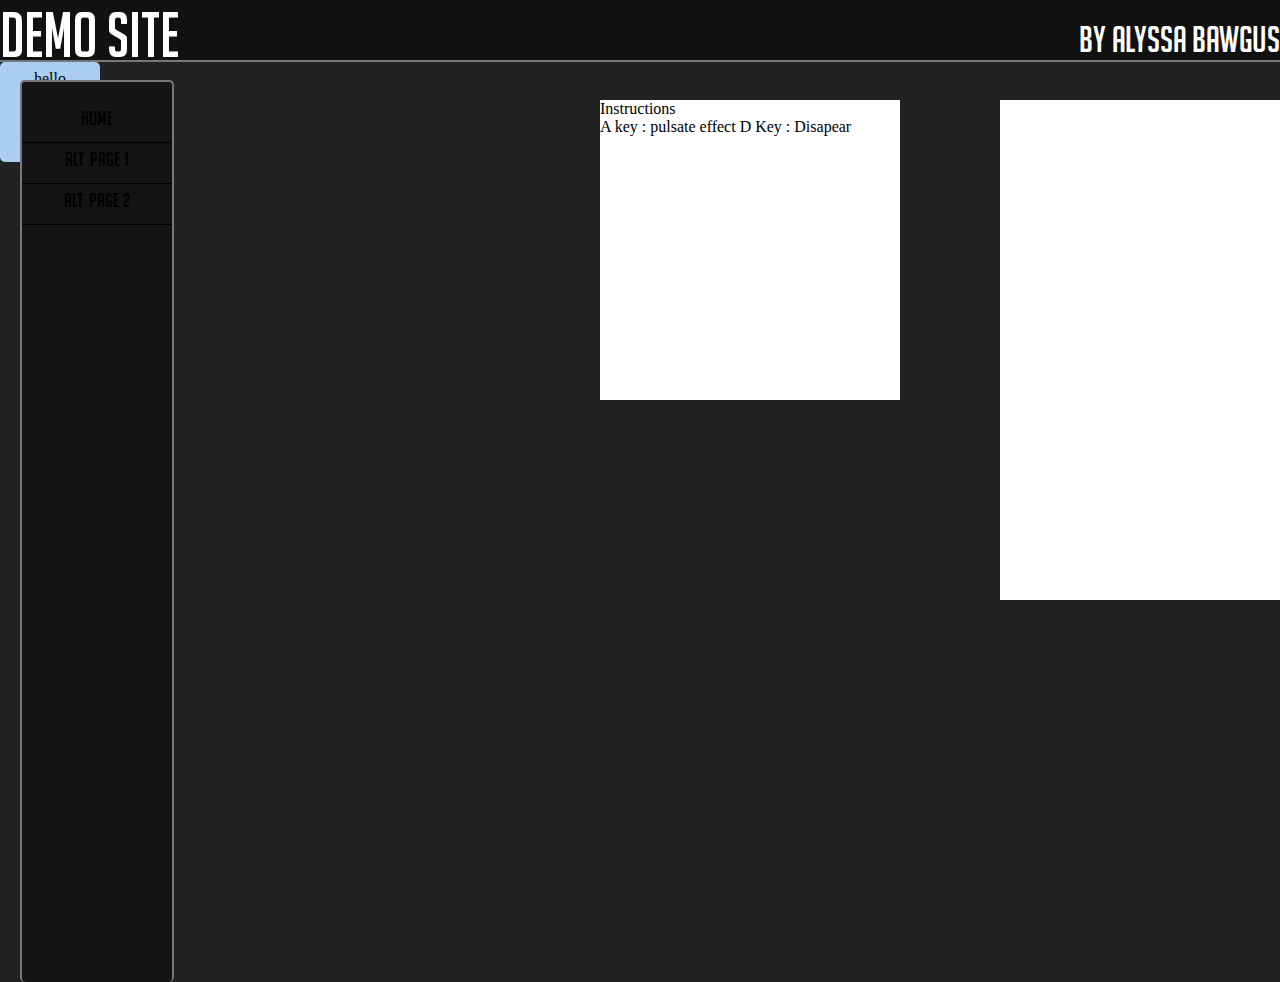
<file: index.html>
<html>

<head>   

    <link href="css/smoothness/jquery-ui-1.9.2.custom.css" rel="stylesheet">
    <script src="js/jquery-1.8.3.js"></script>
    <script src="js/jquery-ui-1.9.2.custom.js"></script>
    <script type='text/javascript' src='script.js'></script>
    <link rel="stylesheet" type="text/css" href="stylish.css">
    <link type="text/css" rel="stylesheet" href="widget/css/rcarousel.css" />

</head>

<body>

<div id="header">
    <div id="insideHeader">Demo Site </div>
    <div id="name">by alyssa bawgus</div>
</div>
  
<div id="sidebar">
    <div id="itemwrap">
        <div class="item" ><div id="item1">Home</div></div>

        <div class="item" ><div id="item2">Alt Page 1</div></div>

        <div class="item" ><div id="item3">Alt Page 2</div></div>
    </div>
</div>

<!-- <img id="octopus" src="pictures/octopus.jpg" alt="octopus" style="width: 100px; height: 100px"/> -->

<script type="text/javascript" src="widget/lib/jquery-1.7.1.min.js"></script>
<script type="text/javascript" src="widget/lib/jquery.ui.core.min.js"></script>
<script type="text/javascript" src="widget/lib/jquery.ui.widget.min.js"></script>
<script type="text/javascript" src="widget/lib/jquery.ui.rcarousel.min.js"></script>

<div id="container">
    <div id="carousel" class="ui-carousel" style="width: 320px; overflow: hidden; height 100px;">
        <img src="pictures/fish.jpg" alt="fish" style="width: 100px; height: 100px"/>
        <img src="pictures/octopus.jpg" alt="octopus" style="width: 100px; height: 100px"/>
        <img src="pictures/squid1.jpg" alt="squid" style="width: 100px; height: 100px"/>
        <img src="pictures/jellyfish.jpg" alt="jellyfish" style="width: 100px; height: 100px"/>
    </div>

   <a href="#" id="ui-carousel-next" style="opacity: 1;">next</a>
   <a href="#" id="ui-carousel-prev" style="opacity: 1;">prev</a>

</div>

<div>

<div style="height:300; width:300; background-color:white; position:absolute; left:600; top:100;">
    <div> Instructions </div>
    A key : pulsate effect 
    D Key : Disapear
</div>
<div id="boxGarden" style="height:500; width:400; background-color:white; position:absolute; left:1000; top:100;">


</div>

<div id="temp1" class="drag">hello</div>




</body>
</html>
</file>
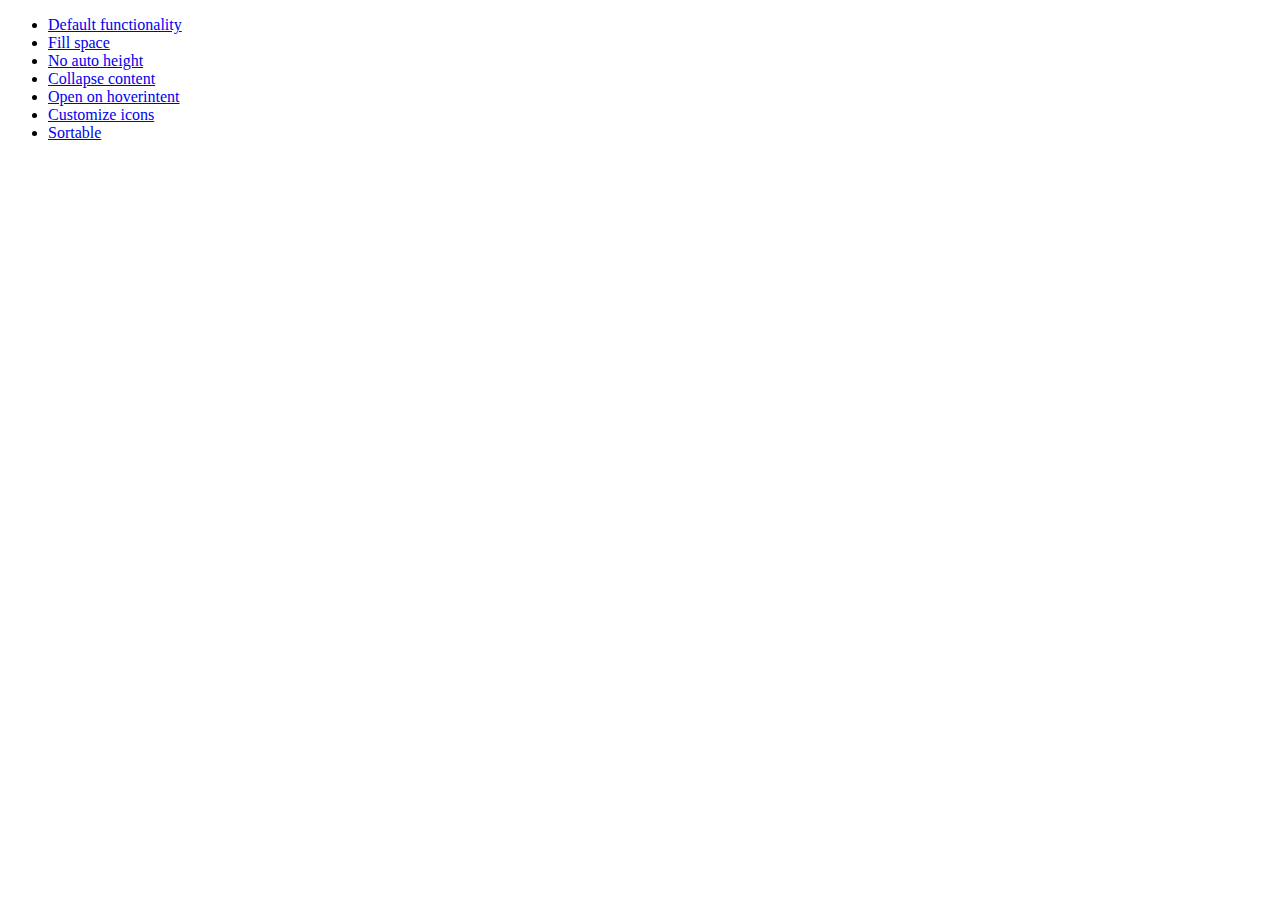
<file: development-bundle/demos/accordion/index.html>
<!doctype html>
<html lang="en">
<head>
	<meta charset="utf-8">
	<title>jQuery UI Accordion Demos</title>
</head>
<body>

<ul>
	<li><a href="default.html">Default functionality</a></li>
	<li><a href="fillspace.html">Fill space</a></li>
	<li><a href="no-auto-height.html">No auto height</a></li>
	<li><a href="collapsible.html">Collapse content</a></li>
	<li><a href="hoverintent.html">Open on hoverintent</a></li>
	<li><a href="custom-icons.html">Customize icons</a></li>
	<li><a href="sortable.html">Sortable</a></li>
</ul>

</body>
</html>
</file>
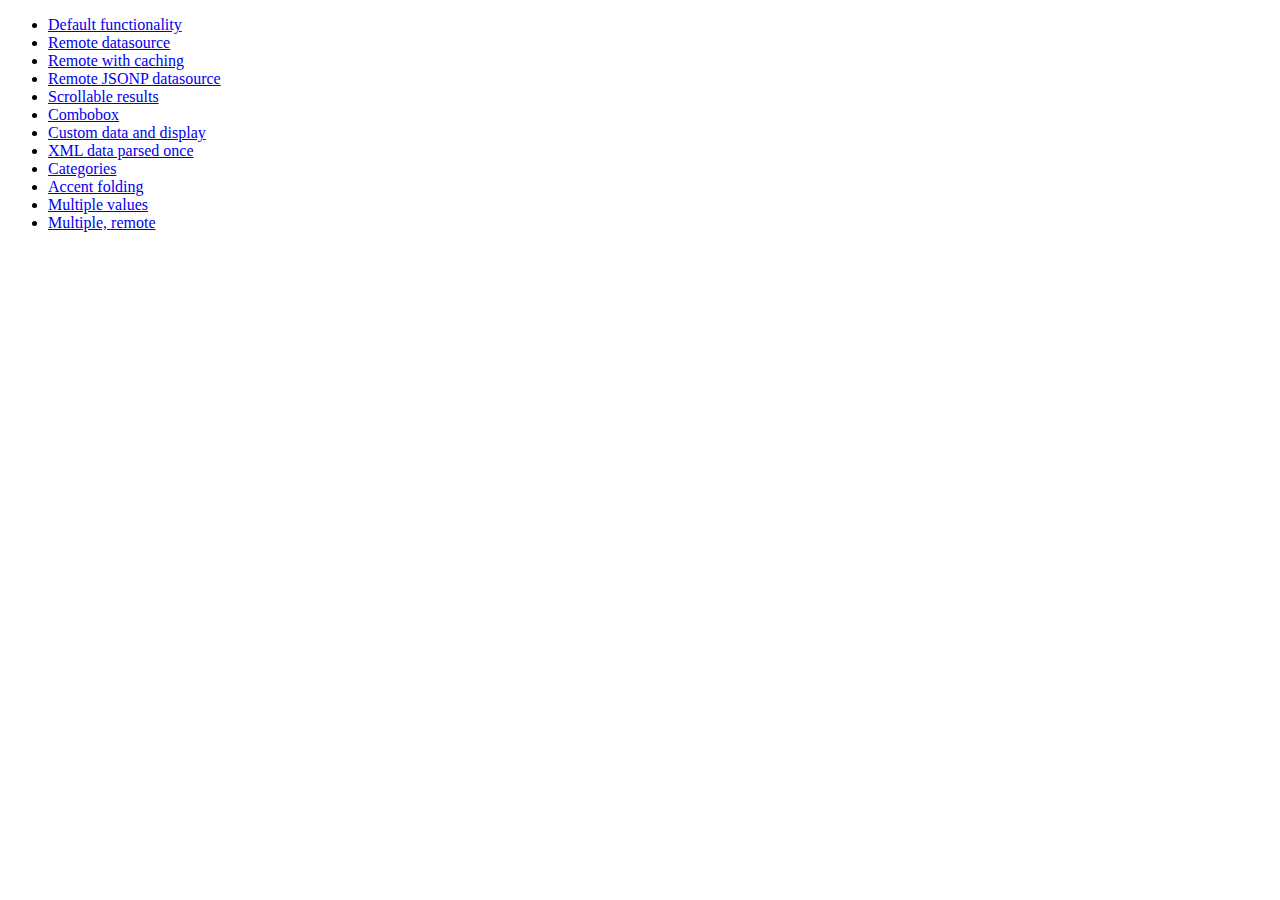
<file: development-bundle/demos/autocomplete/index.html>
<!doctype html>
<html lang="en">
<head>
	<meta charset="utf-8">
	<title>jQuery UI Autocomplete Demos</title>
</head>
<body>

<ul>
	<li><a href="default.html">Default functionality</a></li>
	<li><a href="remote.html">Remote datasource</a></li>
	<li><a href="remote-with-cache.html">Remote with caching</a></li>
	<li><a href="remote-jsonp.html">Remote JSONP datasource</a></li>
	<li><a href="maxheight.html">Scrollable results</a></li>
	<li><a href="combobox.html">Combobox</a></li>
	<li><a href="custom-data.html">Custom data and display</a></li>
	<li><a href="xml.html">XML data parsed once</a></li>
	<li><a href="categories.html">Categories</a></li>
	<li><a href="folding.html">Accent folding</a></li>
	<li><a href="multiple.html">Multiple values</a></li>
	<li><a href="multiple-remote.html">Multiple, remote</a></li>
</ul>

</body>
</html>
</file>
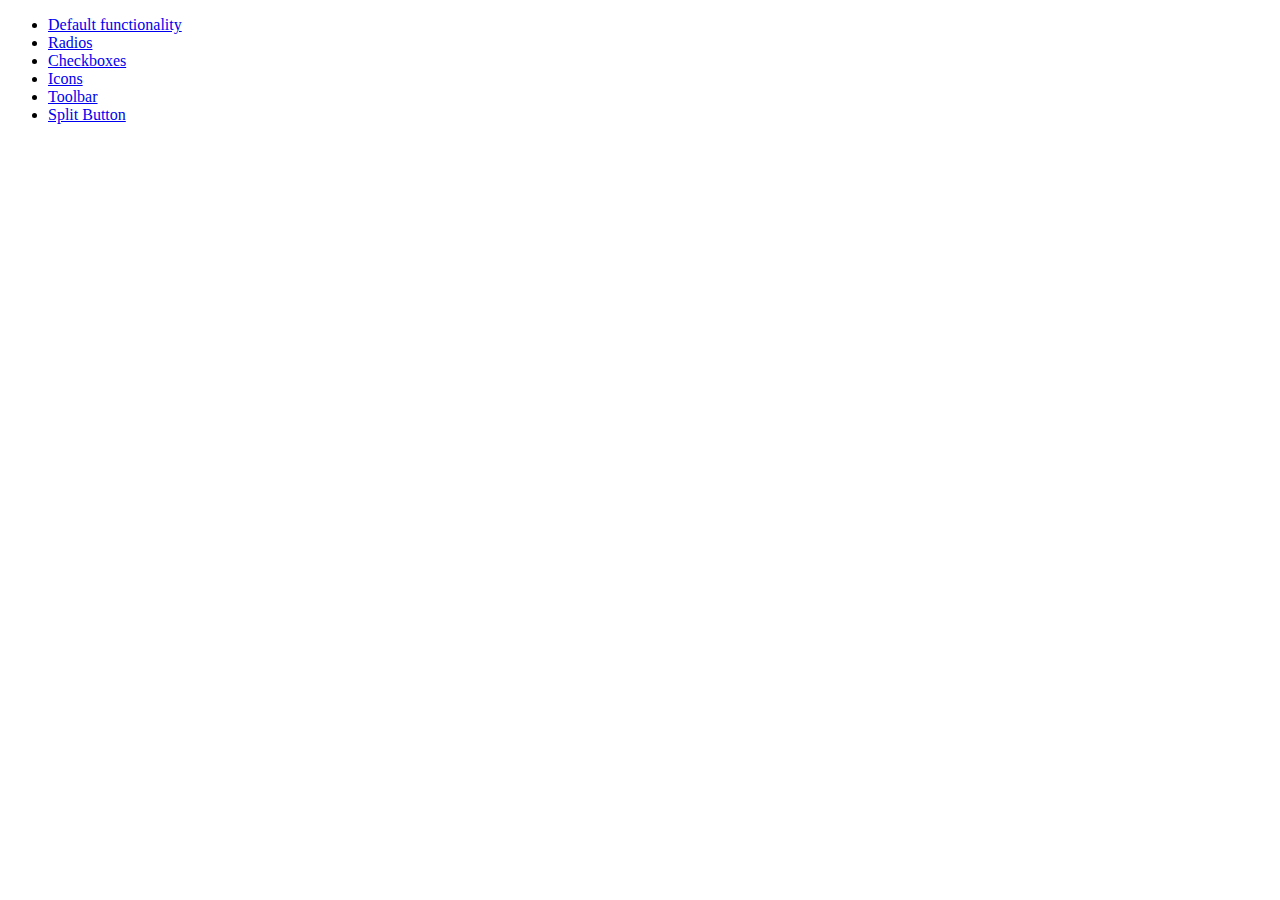
<file: development-bundle/demos/button/index.html>
<!doctype html>
<html lang="en">
<head>
	<meta charset="utf-8">
	<title>jQuery UI Button Demos</title>
</head>
<body>

<ul>
	<li><a href="default.html">Default functionality</a></li>
	<li><a href="radio.html">Radios</a></li>
	<li><a href="checkbox.html">Checkboxes</a></li>
	<li><a href="icons.html">Icons</a></li>
	<li><a href="toolbar.html">Toolbar</a></li>
	<li><a href="splitbutton.html">Split Button</a></li>
</ul>

</body>
</html>
</file>
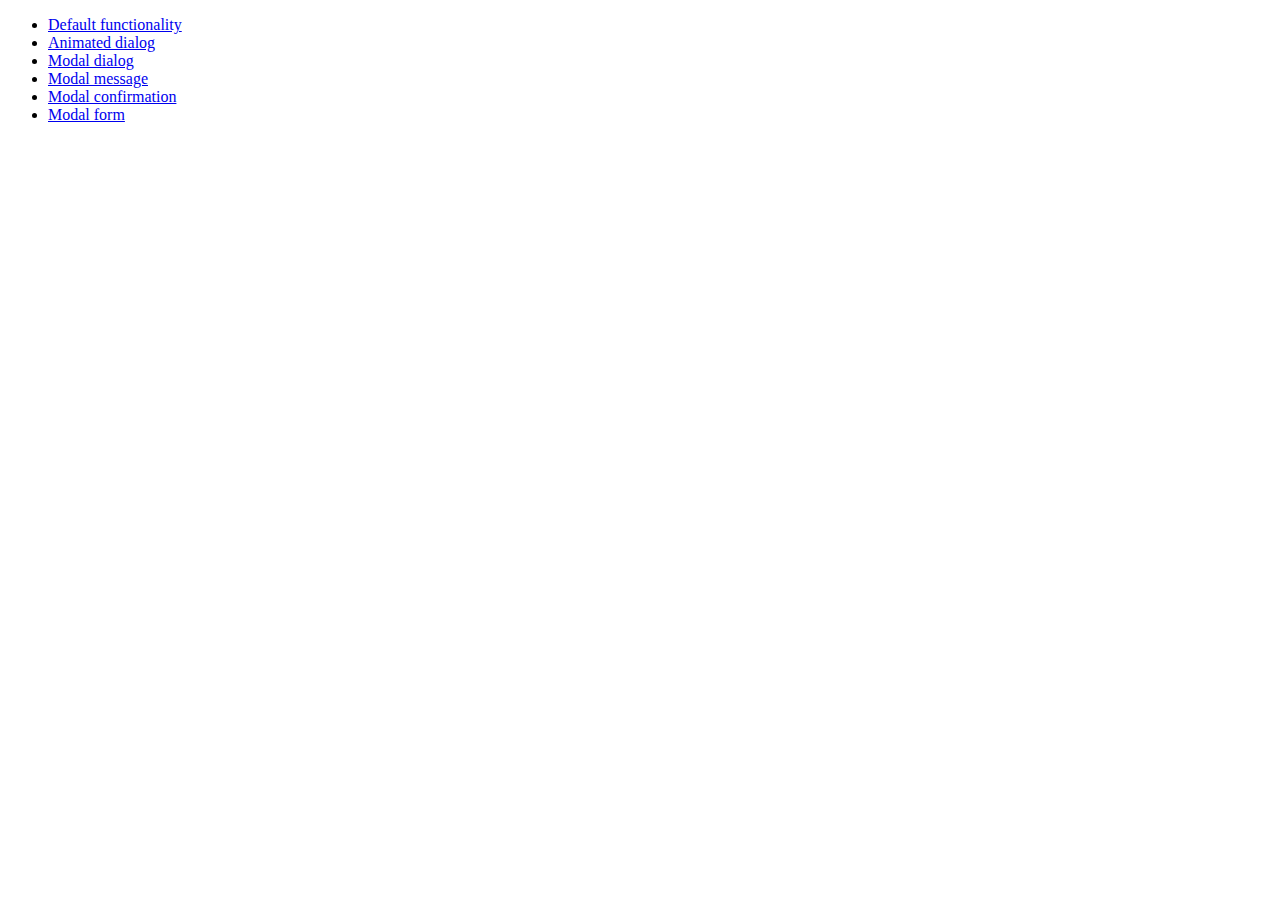
<file: development-bundle/demos/dialog/index.html>
<!doctype html>
<html lang="en">
<head>
	<meta charset="utf-8">
	<title>jQuery UI Dialog Demos</title>
</head>
<body>

<ul>
	<li><a href="default.html">Default functionality</a></li>
	<li><a href="animated.html">Animated dialog</a></li>
	<li><a href="modal.html">Modal dialog</a></li>
	<li><a href="modal-message.html">Modal message</a></li>
	<li><a href="modal-confirmation.html">Modal confirmation</a></li>
	<li><a href="modal-form.html">Modal form</a></li>
</ul>

</body>
</html>
</file>
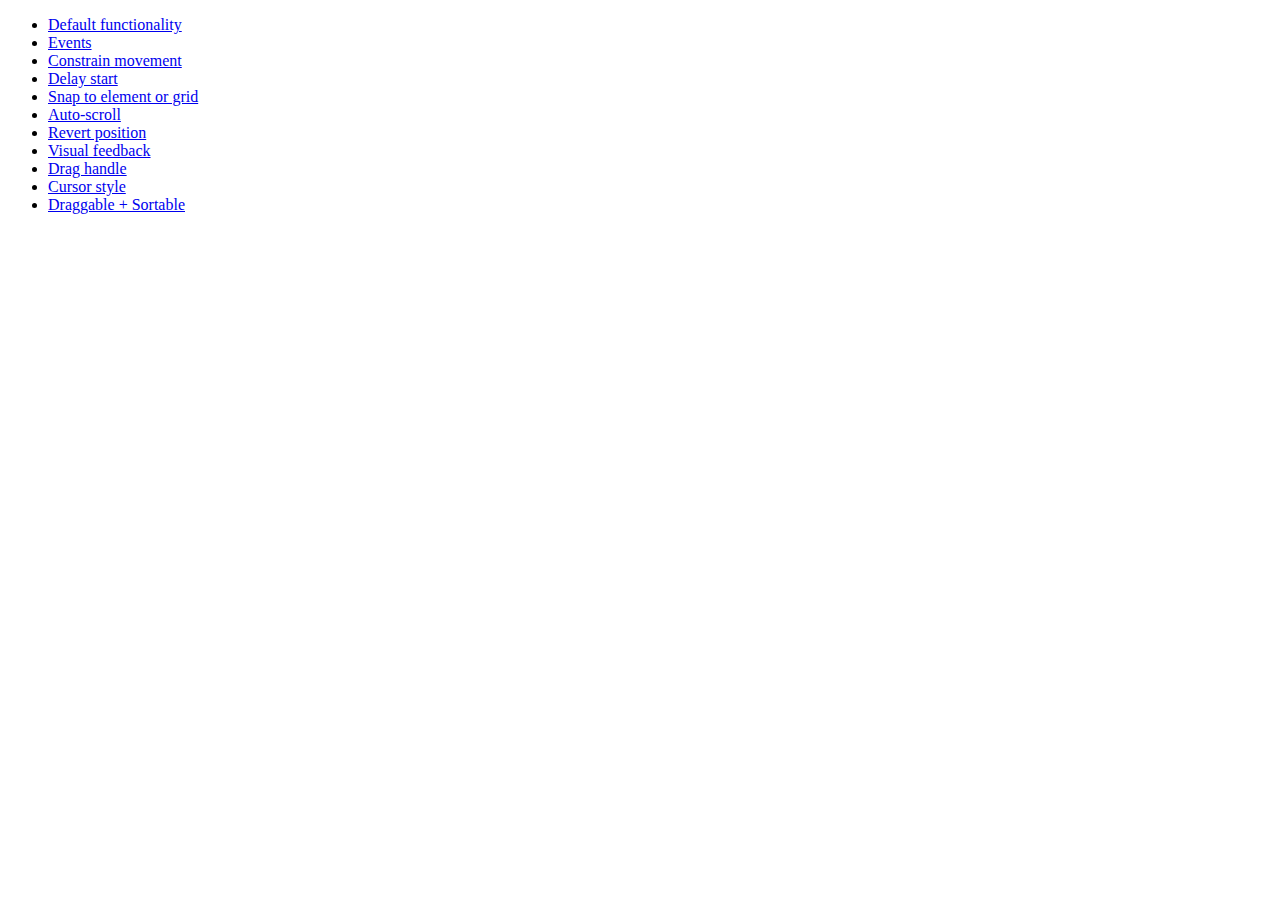
<file: development-bundle/demos/draggable/index.html>
<!doctype html>
<html lang="en">
<head>
	<meta charset="utf-8">
	<title>jQuery UI Draggable Demos</title>
</head>
<body>

<ul>
	<li><a href="default.html">Default functionality</a></li>
	<li><a href="events.html">Events</a></li>
	<li><a href="constrain-movement.html">Constrain movement</a></li>
	<li><a href="delay-start.html">Delay start</a></li>
	<li><a href="snap-to.html">Snap to element or grid</a></li>
	<li><a href="scroll.html">Auto-scroll</a></li>
	<li><a href="revert.html">Revert position</a></li>
	<li><a href="visual-feedback.html">Visual feedback</a></li>
	<li><a href="handle.html">Drag handle</a></li>
	<li><a href="cursor-style.html">Cursor style</a></li>
	<li><a href="sortable.html">Draggable + Sortable</a></li>
</ul>

</body>
</html>
</file>
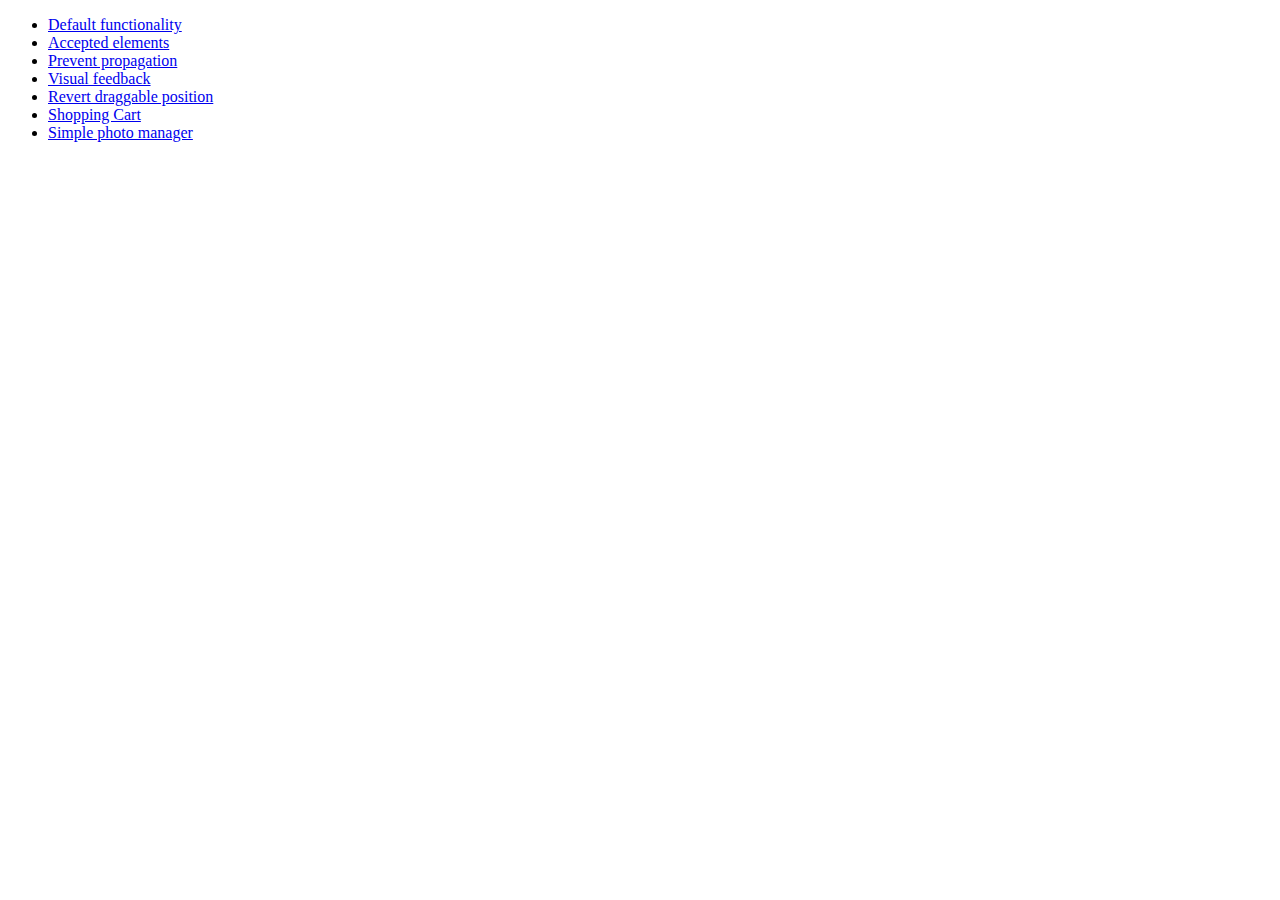
<file: development-bundle/demos/droppable/index.html>
<!doctype html>
<html lang="en">
<head>
	<meta charset="utf-8">
	<title>jQuery UI Droppable Demos</title>
</head>
<body>

<ul>
	<li><a href="default.html">Default functionality</a></li>
	<li><a href="accepted-elements.html">Accepted elements</a></li>
	<li><a href="propagation.html">Prevent propagation</a></li>
	<li><a href="visual-feedback.html">Visual feedback</a></li>
	<li><a href="revert.html">Revert draggable position</a></li>
	<li><a href="shopping-cart.html">Shopping Cart</a></li>
	<li><a href="photo-manager.html">Simple photo manager</a></li>
</ul>

</body>
</html>
</file>
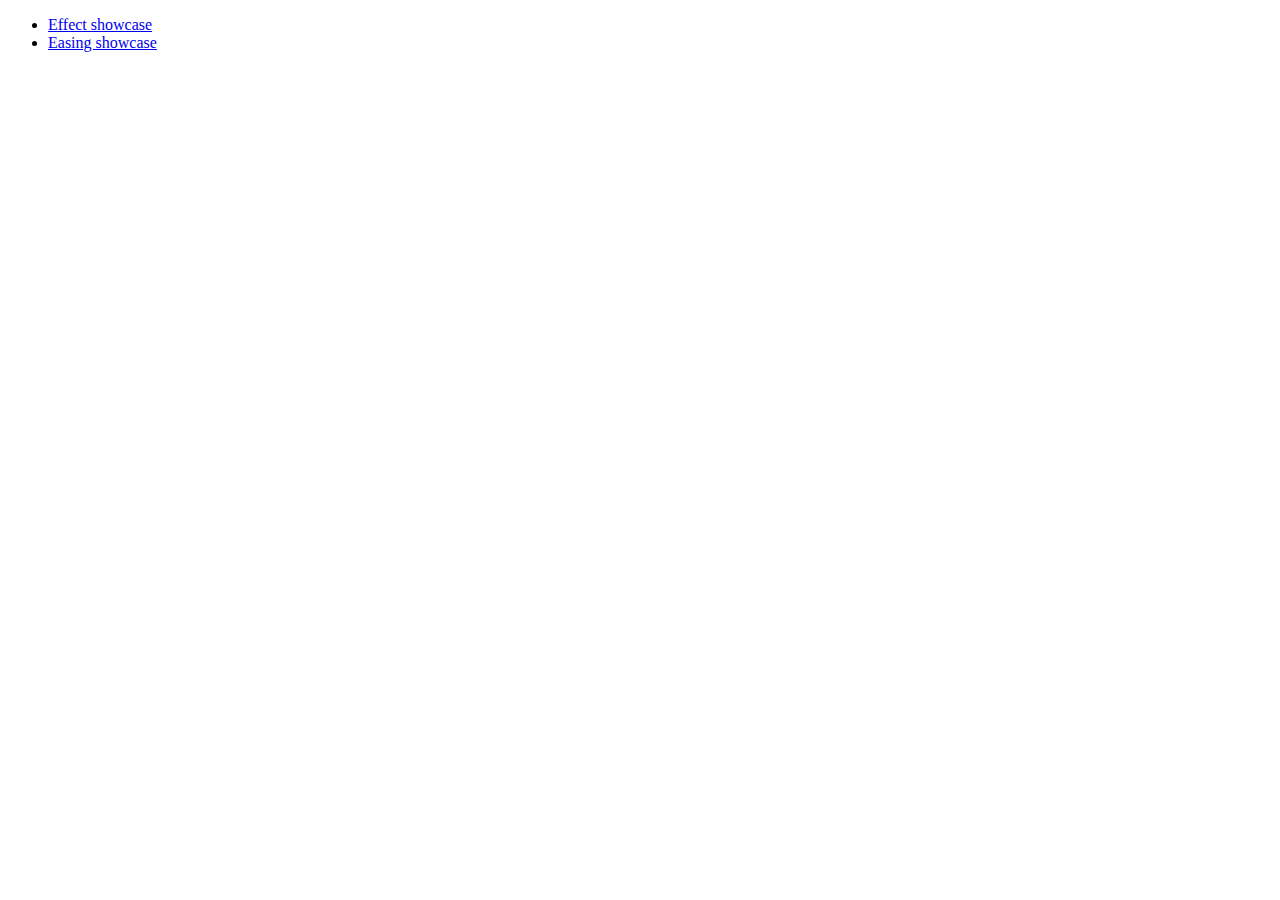
<file: development-bundle/demos/effect/index.html>
<!doctype html>
<html lang="en">
<head>
	<meta charset="utf-8">
	<title>jQuery UI Effects Demos</title>
</head>
<body>

<ul>
	<li><a href="default.html">Effect showcase</a></li>
	<li><a href="easing.html">Easing showcase</a></li>
</ul>

</body>
</html>
</file>
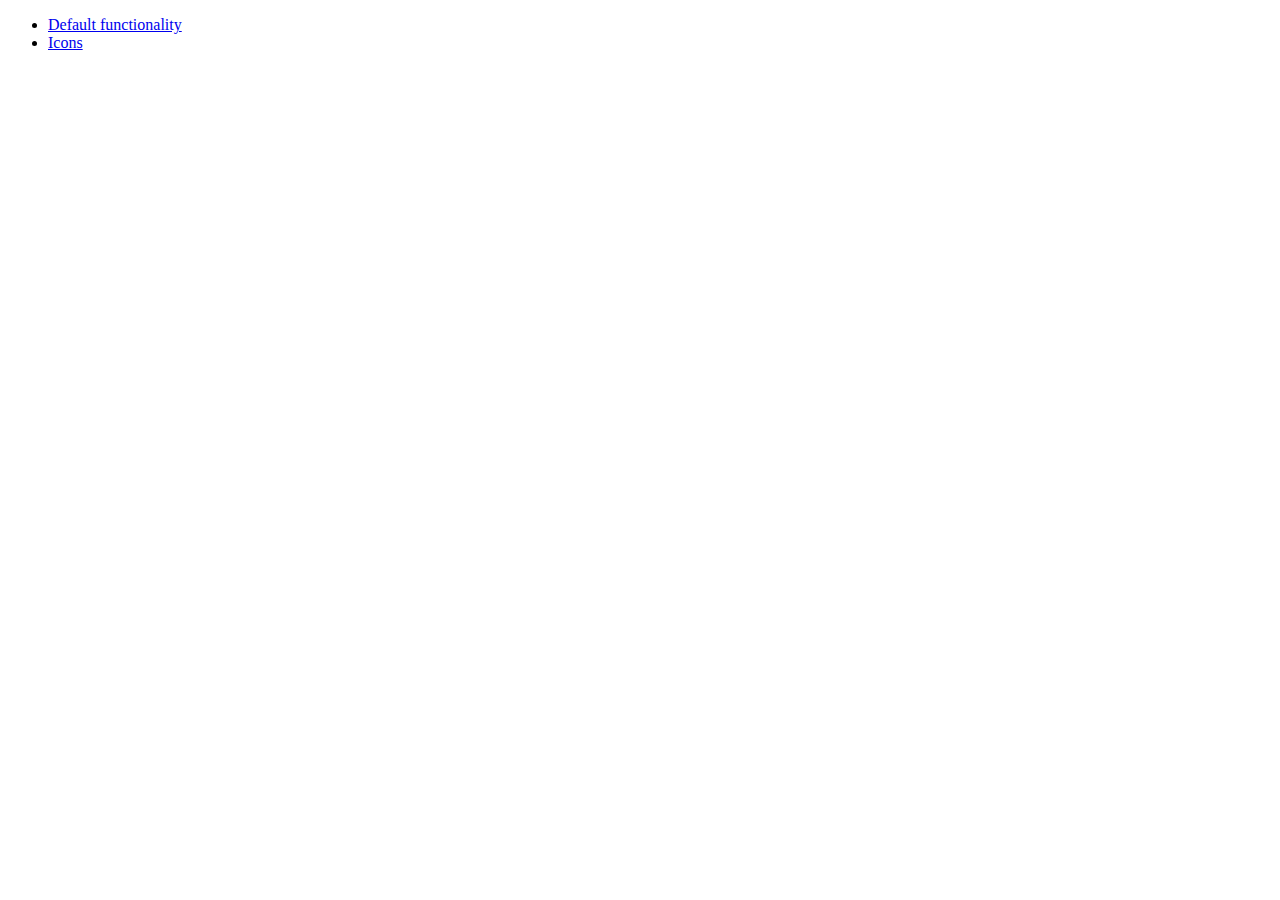
<file: development-bundle/demos/menu/index.html>
<!doctype html>
<html lang="en">
<head>
	<meta charset="utf-8">
	<title>jQuery UI Menu Demos</title>
</head>
<body>

<ul>
	<li><a href="default.html">Default functionality</a></li>
	<li><a href="icons.html">Icons</a></li>
</ul>

</body>
</html>
</file>
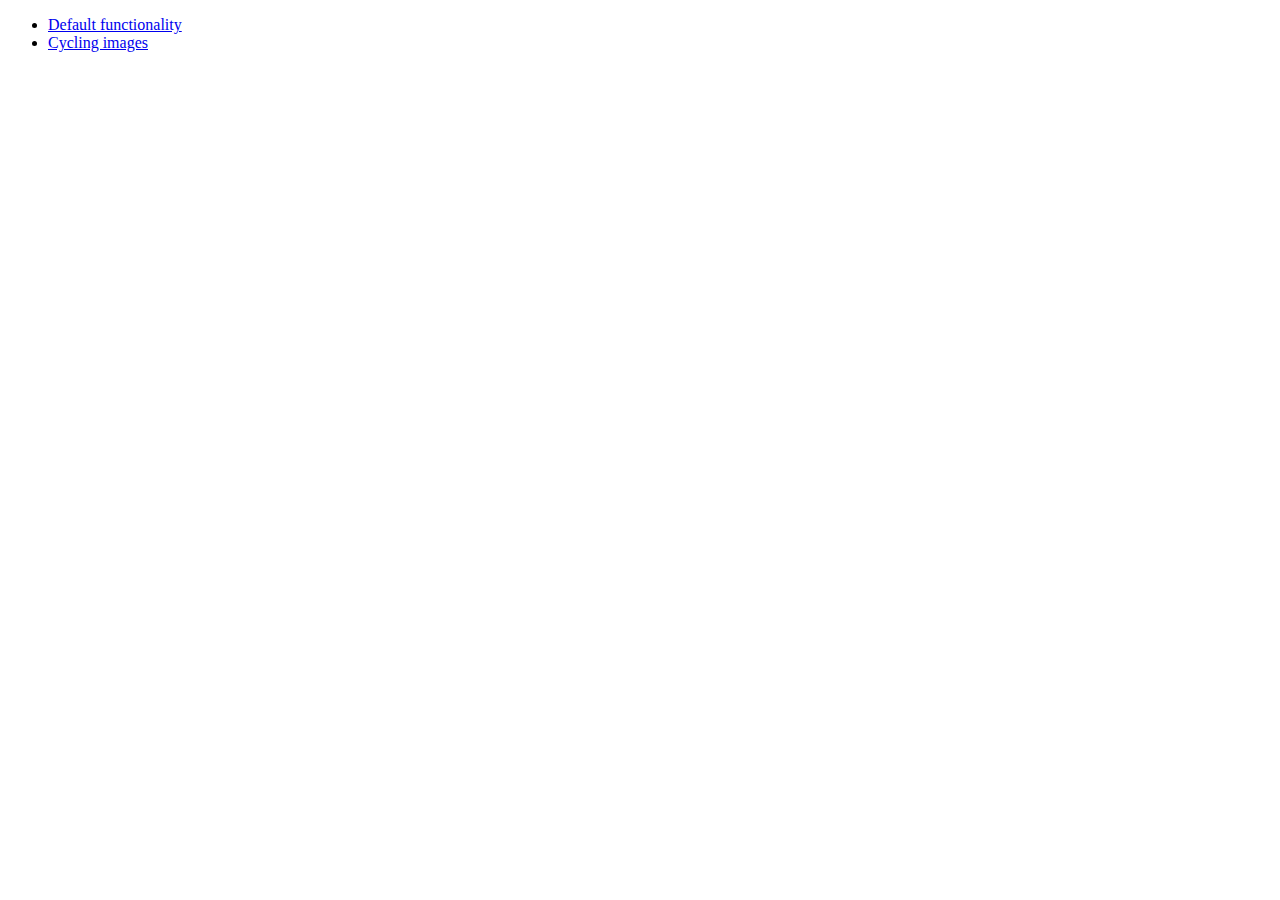
<file: development-bundle/demos/position/index.html>
<!doctype html>
<html lang="en">
<head>
	<meta charset="utf-8">
	<title>jQuery UI Position Demo</title>
</head>
<body>

<ul>
	<li><a href="default.html">Default functionality</a></li>
	<li><a href="cycler.html">Cycling images</a></li>
</ul>

</body>
</html>
</file>
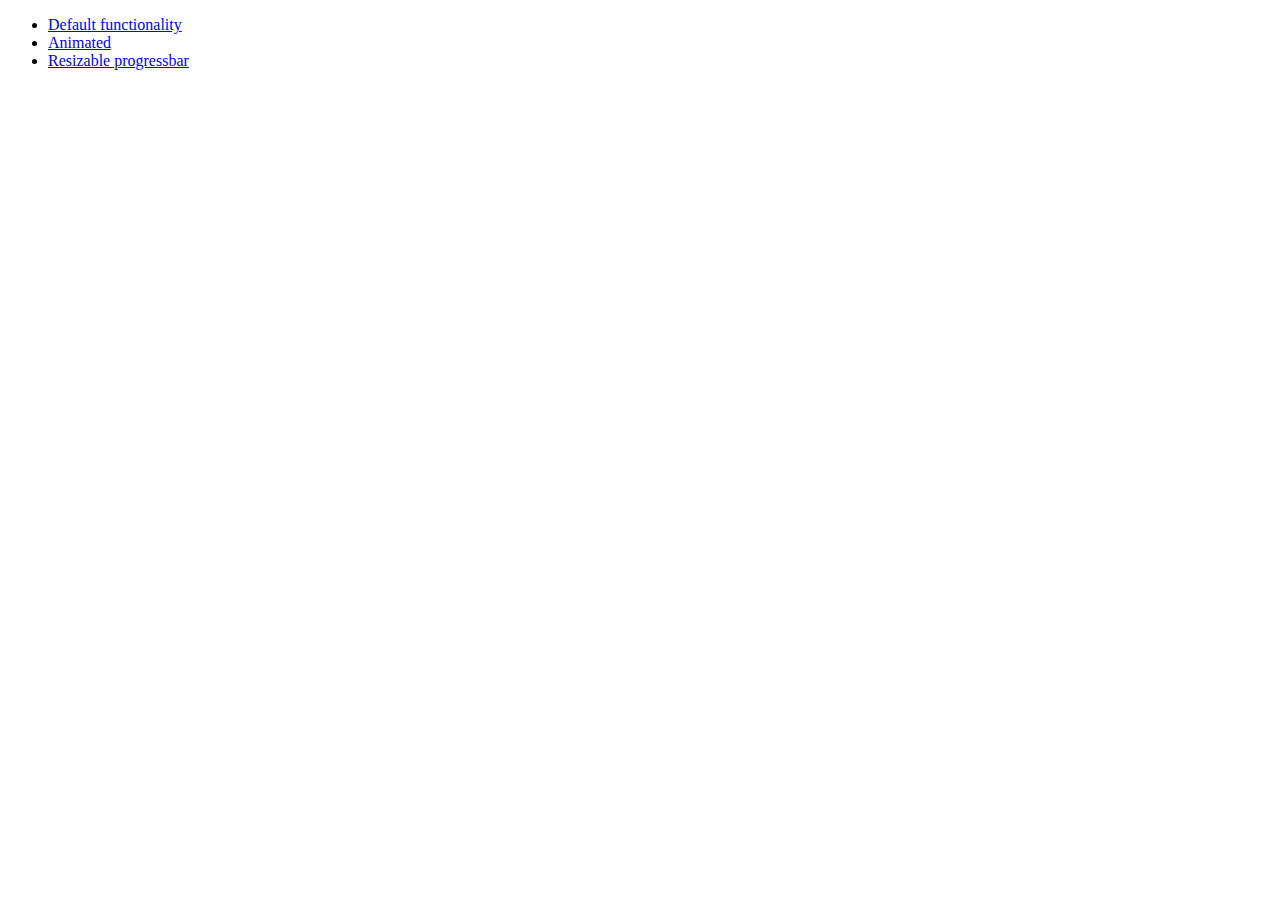
<file: development-bundle/demos/progressbar/index.html>
<!doctype html>
<html lang="en">
<head>
	<meta charset="utf-8">
	<title>jQuery UI Progressbar Demos</title>
</head>
<body>

<ul>
	<li><a href="default.html">Default functionality</a></li>
	<li><a href="animated.html">Animated</a></li>
	<li><a href="resize.html">Resizable progressbar</a></li>
</ul>

</body>
</html>
</file>
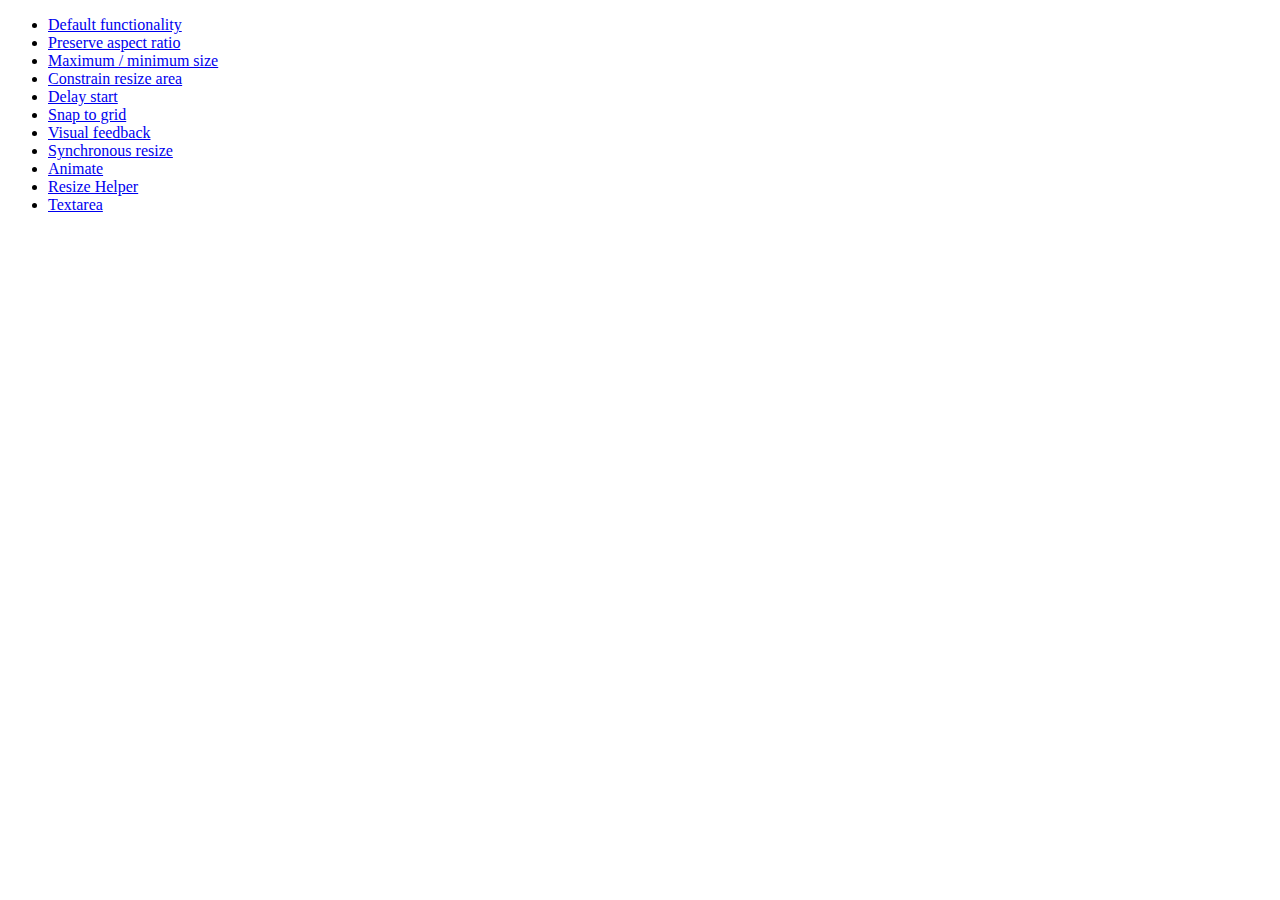
<file: development-bundle/demos/resizable/index.html>
<!doctype html>
<html lang="en">
<head>
	<meta charset="utf-8">
	<title>jQuery UI Resizable Demos</title>
</head>
<body>

<ul>
	<li><a href="default.html">Default functionality</a></li>
	<li><a href="aspect-ratio.html">Preserve aspect ratio</a></li>
	<li><a href="max-min.html">Maximum / minimum size</a></li>
	<li><a href="constrain-area.html">Constrain resize area</a></li>
	<li><a href="delay-start.html">Delay start</a></li>
	<li><a href="snap-to-grid.html">Snap to grid</a></li>
	<li><a href="visual-feedback.html">Visual feedback</a></li>
	<li><a href="synchronous-resize.html">Synchronous resize</a></li>
	<li><a href="animate.html">Animate</a></li>
	<li><a href="helper.html">Resize Helper</a></li>
	<li><a href="textarea.html">Textarea</a></li>
</ul>

</body>
</html>
</file>
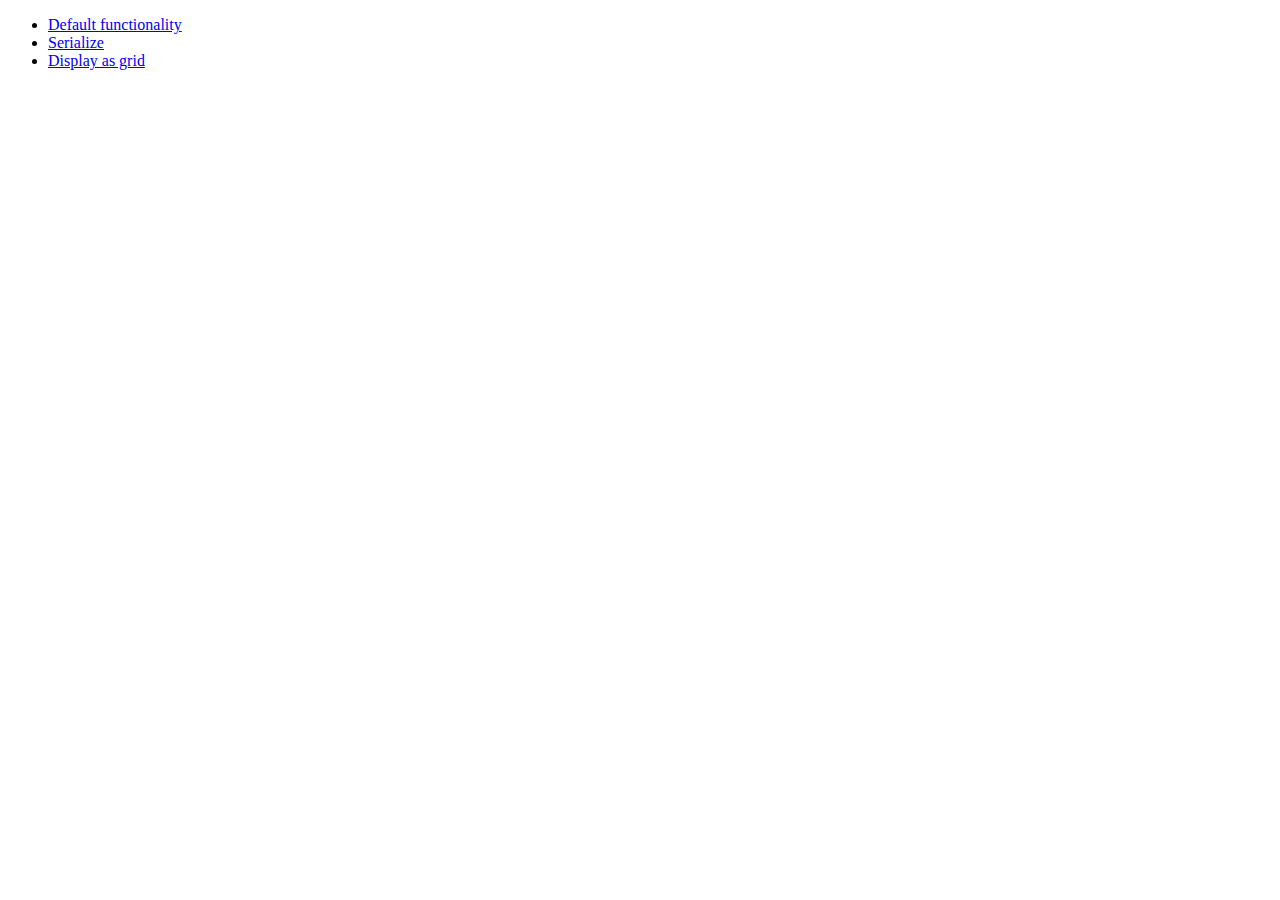
<file: development-bundle/demos/selectable/index.html>
<!doctype html>
<html lang="en">
<head>
	<meta charset="utf-8">
	<title>jQuery UI Selectable Demos</title>
</head>
<body>

<ul>
	<li><a href="default.html">Default functionality</a></li>
	<li><a href="serialize.html">Serialize</a></li>
	<li><a href="display-grid.html">Display as grid</a></li>
</ul>

</body>
</html>
</file>
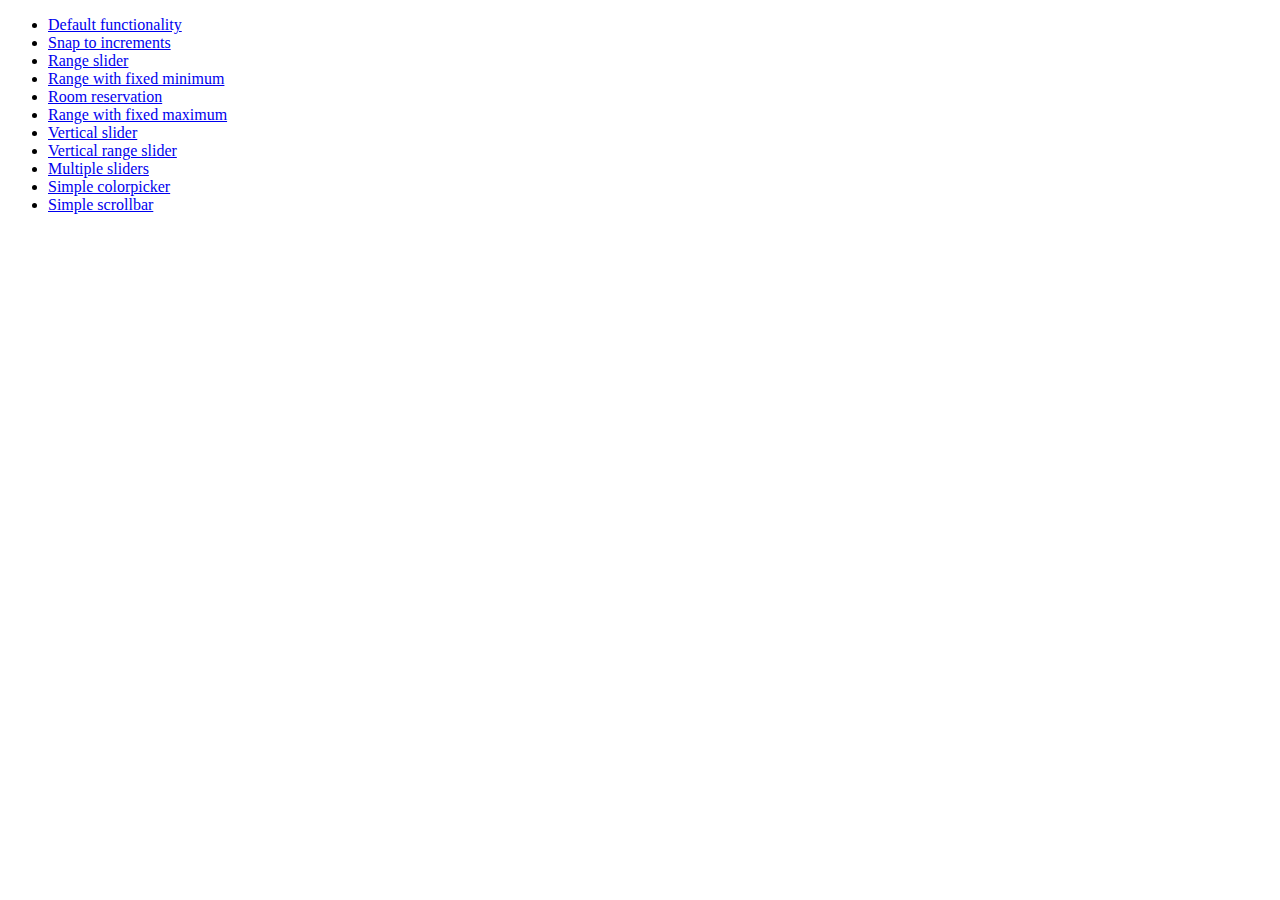
<file: development-bundle/demos/slider/index.html>
<!doctype html>
<html lang="en">
<head>
	<meta charset="utf-8">
	<title>jQuery UI Slider Demos</title>
</head>
<body>

<ul>
	<li><a href="default.html">Default functionality</a></li>
	<li><a href="steps.html">Snap to increments</a></li>
	<li><a href="range.html">Range slider</a></li>
	<li><a href="rangemin.html">Range with fixed minimum</a></li>
	<li><a href="hotelrooms.html">Room reservation</a></li>
	<li><a href="rangemax.html">Range with fixed maximum</a></li>
	<li><a href="slider-vertical.html">Vertical slider</a></li>
	<li><a href="range-vertical.html">Vertical range slider</a></li>
	<li><a href="multiple-vertical.html">Multiple sliders</a></li>
	<li><a href="colorpicker.html">Simple colorpicker</a></li>
	<li><a href="side-scroll.html">Simple scrollbar</a></li>
</ul>

</body>
</html>
</file>
<file: stylish.css>
body { 
 	margin: 0px 0px 0px 0px; 
 	background: #222; 
 }

 @font-face{
 	font-family: Pincoya;
 	src: url('pincoyablack.otf') format("opentype");
 }

 @font-face {
 	font-family: BigNoodle;
 	src: url('big_noodle_titling.ttf');
 }

 .drag {
 	height: 100px;
 	width: 100px;
 	border-radius: 5px;
 	background-color: #ABCDEF;
 	text-align: center;
 }

 #header {
 	background-color: #111;
 	height: 60px;
 	width:100%;
 	position: relative;
 	border-bottom: 2px solid #777;
 }

 #insideHeader{
 	color: white;
 	font-family: BigNoodle;
 	font-size: 62;
 	float:left;
 	text-align: bottom;
 }

 #name{
 	color: white;
 	font-family: BigNoodle;
 	font-size: 36;
 	position: absolute; 
 	bottom: 0; right: 0;
 	text-align: right;
 	text-align: bottom;
 }

 #sidebar { 
 	/*float:left; */
 	left:20px;
 	top: 80px;
 	width:150px; 
 	min-height:400px; 
 	background-color: #141414;
 	position: absolute;
 	height:100%;
 	/*border-style: solid;*/
 	border-right: 2px solid #777;
 	border-left: 2px solid #777;
 	border-top: 2px solid #777;
 	border-radius: 5px;
 }

 .item{
 	padding:5px;
 	height: 30px;
 	background-color: #141414;
 	position:relative;
 	top:20px;
 	border-bottom: 1px solid #000;
 }

 #item1{
 	font-family: BigNoodle;
 	font-size: 20;
 	text-align: center;
 }
 #item2{
 	font-family: BigNoodle;
 	font-size: 20;
 	text-align: center;
 }
 #item3{
 	font-family: BigNoodle;
 	font-size: 20;
 	text-align: center;
 }

 #itemwrap{
 	padding-bottom:10px;
 }

 #container{
 	position:absolute;
 	top:200px;
 	left:600px;
 }

 ul{
 	list-style-type: circle; 
 }

 #default{
 	width: 100px;
 	height: 100px;
 	border-radius: 5px;
 	background-color: red;

 }
</file>
<file: widget/css/rcarousel.css>
.ui-carousel {
	height: 100px;
	margin: 0;
	overflow: auto;
	padding: 0;
	position: relative; /*for ie7 to work e.g in html carousels*/
	width: 300px
}

.ui-carousel > .wrapper {
    margin: 0;
    padding: 0;
    width: 9999px;
}

.ui-carousel > .wrapper > * {
	border: 0;
	display: block;
	float: left;
	height: 100px;
	overflow: hidden;
	width: 100px;	
}
</file>
